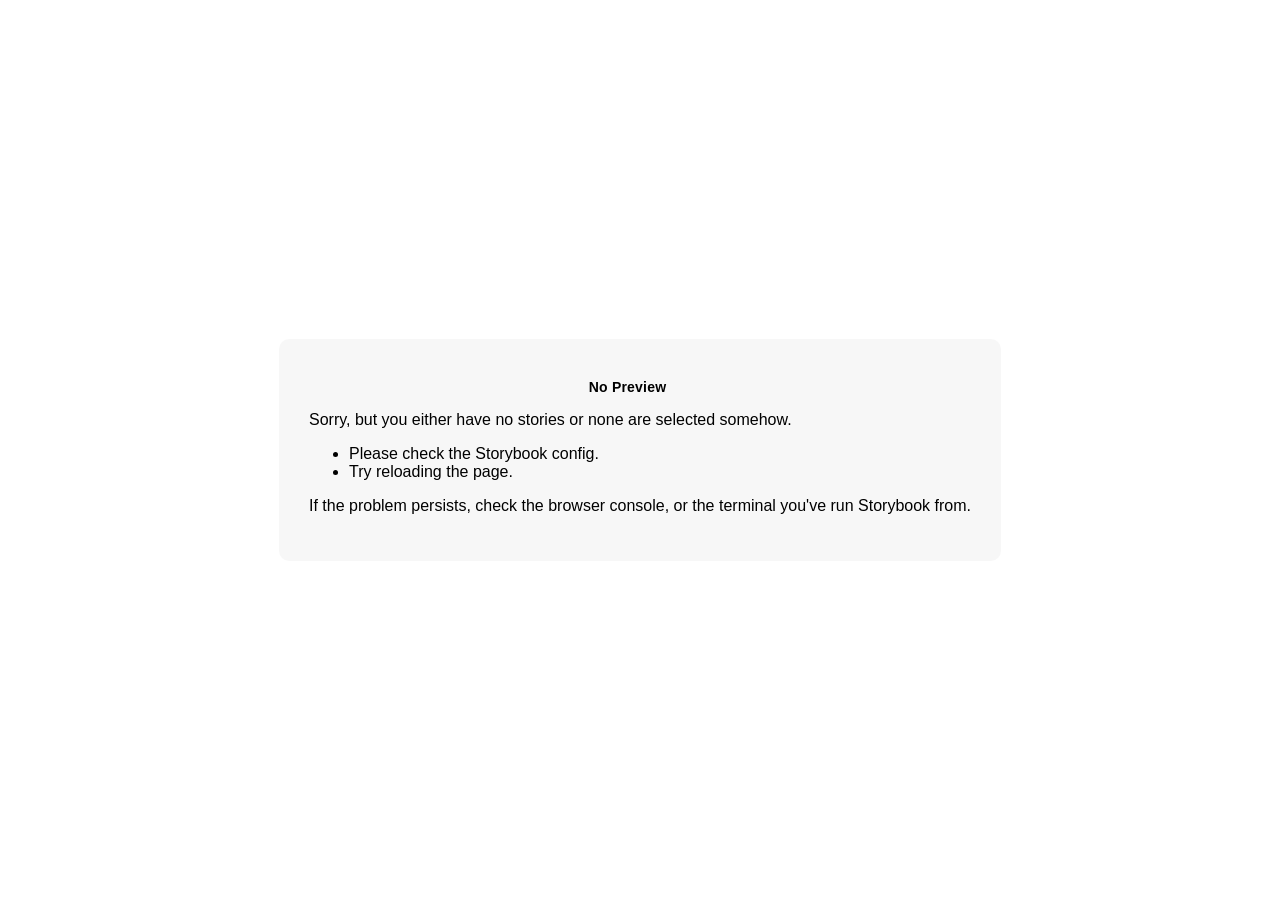
<file: iframe.html>
<!doctype html><html lang="en"><head><meta charset="utf-8"><title>Webpack App</title><meta name="viewport" content="width=device-width,initial-scale=1"><base target="_parent"><style>/* While we aren't showing the main block yet, but still preparing, we want everything the user
     has rendered, which may or may not be in #root, to be display none */
  .sb-show-preparing-story:not(.sb-show-main) > :not(.sb-preparing-story) {
    display: none;
  }

  .sb-show-preparing-docs:not(.sb-show-main) > :not(.sb-preparing-docs) {
    display: none;
  }

  /* Hide our own blocks when we aren't supposed to be showing them */
  :not(.sb-show-preparing-story) > .sb-preparing-story,
  :not(.sb-show-preparing-docs) > .sb-preparing-docs,
  :not(.sb-show-nopreview) > .sb-nopreview,
  :not(.sb-show-errordisplay) > .sb-errordisplay {
    display: none;
  }

  .sb-show-main.sb-main-centered {
    margin: 0;
    display: flex;
    align-items: center;
    min-height: 100vh;
  }

  .sb-show-main.sb-main-centered #root {
    box-sizing: border-box;
    margin: auto;
    padding: 1rem;
    max-height: 100%; /* Hack for centering correctly in IE11 */
  }

  /* Vertical centering fix for IE11 */
  @media screen and (-ms-high-contrast: none), (-ms-high-contrast: active) {
    .sb-show-main.sb-main-centered:after {
      content: '';
      min-height: inherit;
      font-size: 0;
    }
  }

  .sb-show-main.sb-main-fullscreen {
    margin: 0;
    padding: 0;
    display: block;
  }

  .sb-show-main.sb-main-padded {
    margin: 0;
    padding: 1rem;
    display: block;
    box-sizing: border-box;
  }

  .sb-wrapper {
    position: fixed;
    top: 0;
    bottom: 0;
    left: 0;
    right: 0;
    padding: 20px;
    font-family: 'Nunito Sans', -apple-system, '.SFNSText-Regular', 'San Francisco',
      BlinkMacSystemFont, 'Segoe UI', 'Helvetica Neue', Helvetica, Arial, sans-serif;
    -webkit-font-smoothing: antialiased;
    overflow: auto;
  }

  .sb-heading {
    font-size: 14px;
    font-weight: 600;
    letter-spacing: 0.2px;
    margin: 10px 0;
    padding-right: 25px;
  }

  .sb-nopreview {
    display: flex;
    align-content: center;
    justify-content: center;
  }

  .sb-nopreview_main {
    margin: auto;
    padding: 30px;
    border-radius: 10px;
    background: rgba(0, 0, 0, 0.03);
  }

  .sb-nopreview_heading {
    text-align: center;
  }

  .sb-errordisplay {
    border: 20px solid rgb(187, 49, 49);
    background: #222;
    color: #fff;
    z-index: 999999;
  }

  .sb-errordisplay_code {
    padding: 10px;
    background: #000;
    color: #eee;
    font-family: 'Operator Mono', 'Fira Code Retina', 'Fira Code', 'FiraCode-Retina', 'Andale Mono',
      'Lucida Console', Consolas, Monaco, monospace;
  }

  .sb-errordisplay pre {
    white-space: pre-wrap;
  }

  @-webkit-keyframes sb-rotate360 {
    from {
      transform: rotate(0deg);
    }
    to {
      transform: rotate(360deg);
    }
  }
  @keyframes sb-rotate360 {
    from {
      transform: rotate(0deg);
    }
    to {
      transform: rotate(360deg);
    }
  }
  @-webkit-keyframes sb-glow {
    0%,
    100% {
      opacity: 1;
    }
    50% {
      opacity: 0.4;
    }
  }
  @keyframes sb-glow {
    0%,
    100% {
      opacity: 1;
    }
    50% {
      opacity: 0.4;
    }
  }

  /* We display the preparing loaders *over* the rendering story */
  .sb-preparing-story,
  .sb-preparing-docs {
    background-color: white;
    /* Maximum possible z-index. It would be better to use stacking contexts to ensure it's always
    on top, but this isn't possible as it would require making CSS changes that could affect user code */
    z-index: 2147483647;
  }

  .sb-loader {
    -webkit-animation: sb-rotate360 0.7s linear infinite;
    animation: sb-rotate360 0.7s linear infinite;
    border-color: rgba(97, 97, 97, 0.29);
    border-radius: 50%;
    border-style: solid;
    border-top-color: #646464;
    border-width: 2px;
    display: inline-block;
    height: 32px;
    left: 50%;
    margin-left: -16px;
    margin-top: -16px;
    mix-blend-mode: difference;
    overflow: hidden;
    position: absolute;
    top: 50%;
    transition: all 200ms ease-out;
    vertical-align: top;
    width: 32px;
    z-index: 4;
  }

  .sb-previewBlock {
    background: #fff;
    border: 1px solid rgba(0, 0, 0, 0.1);
    border-radius: 4px;
    box-shadow: rgba(0, 0, 0, 0.1) 0 1px 3px 0;
    margin: 25px auto 40px;
    max-width: 600px;
  }

  .sb-previewBlock_header {
    align-items: center;
    box-shadow: rgba(0, 0, 0, 0.1) 0 -1px 0 0 inset;
    display: flex;
    gap: 14px;
    height: 40px;
    padding: 0 12px;
  }

  .sb-previewBlock_icon {
    -webkit-animation: sb-glow 1.5s ease-in-out infinite;
    animation: sb-glow 1.5s ease-in-out infinite;
    background: #e6e6e6;
    height: 14px;
    width: 14px;
  }
  .sb-previewBlock_icon:last-child {
    margin-left: auto;
  }

  .sb-previewBlock_body {
    -webkit-animation: sb-glow 1.5s ease-in-out infinite;
    animation: sb-glow 1.5s ease-in-out infinite;
    height: 182px;
    position: relative;
  }

  .sb-argstableBlock {
    border-collapse: collapse;
    border-spacing: 0;
    font-size: 13px;
    line-height: 20px;
    margin: 25px auto 40px;
    max-width: 600px;
    text-align: left;
    width: 100%;
  }
  .sb-argstableBlock th:first-of-type,
  .sb-argstableBlock td:first-of-type {
    padding-left: 20px;
  }
  .sb-argstableBlock th:nth-of-type(2),
  .sb-argstableBlock td:nth-of-type(2) {
    width: 35%;
  }
  .sb-argstableBlock th:nth-of-type(3),
  .sb-argstableBlock td:nth-of-type(3) {
    width: 15%;
  }
  .sb-argstableBlock th:laste-of-type,
  .sb-argstableBlock td:laste-of-type {
    width: 25%;
    padding-right: 20px;
  }
  .sb-argstableBlock th span,
  .sb-argstableBlock td span {
    -webkit-animation: sb-glow 1.5s ease-in-out infinite;
    animation: sb-glow 1.5s ease-in-out infinite;
    background-color: rgba(0, 0, 0, 0.1);
    border-radius: 0;
    box-shadow: none;
    color: transparent;
  }
  .sb-argstableBlock th {
    padding: 10px 15px;
  }

  .sb-argstableBlock-body {
    border-radius: 4px;
    box-shadow: rgba(0, 0, 0, 0.1) 0 1px 3px 1px, rgba(0, 0, 0, 0.065) 0 0 0 1px;
  }
  .sb-argstableBlock-body tr {
    background: transparent;
    overflow: hidden;
  }
  .sb-argstableBlock-body tr:not(:first-child) {
    border-top: 1px solid #e6e6e6;
  }
  .sb-argstableBlock-body tr:first-child td:first-child {
    border-top-left-radius: 4px;
  }
  .sb-argstableBlock-body tr:first-child td:last-child {
    border-top-right-radius: 4px;
  }
  .sb-argstableBlock-body tr:last-child td:first-child {
    border-bottom-left-radius: 4px;
  }
  .sb-argstableBlock-body tr:last-child td:last-child {
    border-bottom-right-radius: 4px;
  }
  .sb-argstableBlock-body td {
    background: #fff;
    padding-bottom: 10px;
    padding-top: 10px;
    vertical-align: top;
  }
  .sb-argstableBlock-body td:not(:first-of-type) {
    padding-left: 15px;
    padding-right: 15px;
  }
  .sb-argstableBlock-body button {
    -webkit-animation: sb-glow 1.5s ease-in-out infinite;
    animation: sb-glow 1.5s ease-in-out infinite;
    background-color: rgba(0, 0, 0, 0.1);
    border: 0;
    border-radius: 0;
    box-shadow: none;
    color: transparent;
    display: inline;
    font-size: 12px;
    line-height: 1;
    padding: 10px 16px;
  }

  .sb-argstableBlock-summary {
    margin-top: 4px;
  }

  .sb-argstableBlock-code {
    margin-right: 4px;
    margin-bottom: 4px;
    padding: 2px 5px;
  }</style><script>/* globals window */
  /* eslint-disable no-underscore-dangle */
  try {
    if (window.top !== window) {
      window.__REACT_DEVTOOLS_GLOBAL_HOOK__ = window.top.__REACT_DEVTOOLS_GLOBAL_HOOK__;
      window.__VUE_DEVTOOLS_GLOBAL_HOOK__ = window.top.__VUE_DEVTOOLS_GLOBAL_HOOK__;
      window.top.__VUE_DEVTOOLS_CONTEXT__ = window.document;
    }
  } catch (e) {
    // eslint-disable-next-line no-console
    console.warn('unable to connect to top frame for connecting dev tools');
  }

  window.onerror = function onerror(message, source, line, column, err) {
    if (window.CONFIG_TYPE !== 'DEVELOPMENT') return;
    // eslint-disable-next-line no-var, vars-on-top
    var xhr = new window.XMLHttpRequest();
    xhr.open('POST', '/runtime-error');
    xhr.setRequestHeader('Content-Type', 'application/json;charset=UTF-8');
    xhr.send(
      JSON.stringify({
        /* eslint-disable object-shorthand */
        message: message,
        source: source,
        line: line,
        column: column,
        error: err && { message: err.message, name: err.name, stack: err.stack },
        origin: 'preview',
        /* eslint-enable object-shorthand */
      })
    );
  };</script><style>#root[hidden],
      #docs-root[hidden] {
        display: none !important;
      }</style></head><body><div class="sb-preparing-story sb-wrapper"><div class="sb-loader"></div></div><div class="sb-preparing-docs sb-wrapper"><div class="sb-previewBlock"><div class="sb-previewBlock_header"><div class="sb-previewBlock_icon"></div><div class="sb-previewBlock_icon"></div><div class="sb-previewBlock_icon"></div><div class="sb-previewBlock_icon"></div></div><div class="sb-previewBlock_body"><div class="sb-loader"></div></div></div><table aria-hidden="true" class="sb-argstableBlock"><thead class="sb-argstableBlock-head"><tr><th><span>Name</span></th><th><span>Description</span></th><th><span>Default</span></th><th><span>Control</span></th></tr></thead><tbody class="sb-argstableBlock-body"><tr><td><span>propertyName</span><span title="Required">*</span></td><td><div><span>This is a short description</span></div><div class="sb-argstableBlock-summary"><div><span class="sb-argstableBlock-code">summary</span></div></div></td><td><div><span class="sb-argstableBlock-code">defaultValue</span></div></td><td><button>Set string</button></td></tr><tr><td><span>propertyName</span><span>*</span></td><td><div><span>This is a short description</span></div><div class="sb-argstableBlock-summary"><div><span class="sb-argstableBlock-code">summary</span></div></div></td><td><div><span class="sb-argstableBlock-code">defaultValue</span></div></td><td><button>Set string</button></td></tr><tr><td><span>propertyName</span><span>*</span></td><td><div><span>This is a short description</span></div><div class="sb-argstableBlock-summary"><div><span class="sb-argstableBlock-code">summary</span></div></div></td><td><div><span class="sb-argstableBlock-code">defaultValue</span></div></td><td><button>Set string</button></td></tr></tbody></table></div><div class="sb-nopreview sb-wrapper"><div class="sb-nopreview_main"><h1 class="sb-nopreview_heading sb-heading">No Preview</h1><p>Sorry, but you either have no stories or none are selected somehow.</p><ul><li>Please check the Storybook config.</li><li>Try reloading the page.</li></ul><p>If the problem persists, check the browser console, or the terminal you've run Storybook from.</p></div></div><div class="sb-errordisplay sb-wrapper"><pre id="error-message" class="sb-heading"></pre><pre class="sb-errordisplay_code"><code id="error-stack"></code></pre></div><div id="root"></div><div id="docs-root"></div><script>window['CONFIG_TYPE'] = "PRODUCTION";
          
      
          
            window['LOGLEVEL'] = "info";
          
      
          
            window['FRAMEWORK_OPTIONS'] = {"fastRefresh":true};
          
      
          
      
          
            window['FEATURES'] = {"postcss":true,"emotionAlias":false,"warnOnLegacyHierarchySeparator":true,"buildStoriesJson":false,"storyStoreV7":true,"modernInlineRender":true,"breakingChangesV7":false,"interactionsDebugger":false,"babelModeV7":true,"argTypeTargetsV7":false,"previewMdx2":false};
          
      
          
      
          
            window['STORIES'] = [{"titlePrefix":"","directory":"./src","files":"**/*.stories.mdx","importPathMatcher":"^\\.[\\\\/](?:src(?:\\/(?!\\.)(?:(?:(?!(?:^|\\/)\\.).)*?)\\/|\\/|$)(?!\\.)(?=.)[^/]*?\\.stories\\.mdx)$"},{"titlePrefix":"","directory":"./.storybook/stories","files":"**/*.stories.mdx","importPathMatcher":"^\\.[\\\\/](?:\\.storybook\\/stories(?:\\/(?!\\.)(?:(?:(?!(?:^|\\/)\\.).)*?)\\/|\\/|$)(?!\\.)(?=.)[^/]*?\\.stories\\.mdx)$"}];</script><script src="runtime~main.6153d943.iframe.bundle.js"></script><script src="6624.4cc4552f.iframe.bundle.js"></script><script src="main.fea63c95.iframe.bundle.js"></script></body></html>
</file>
